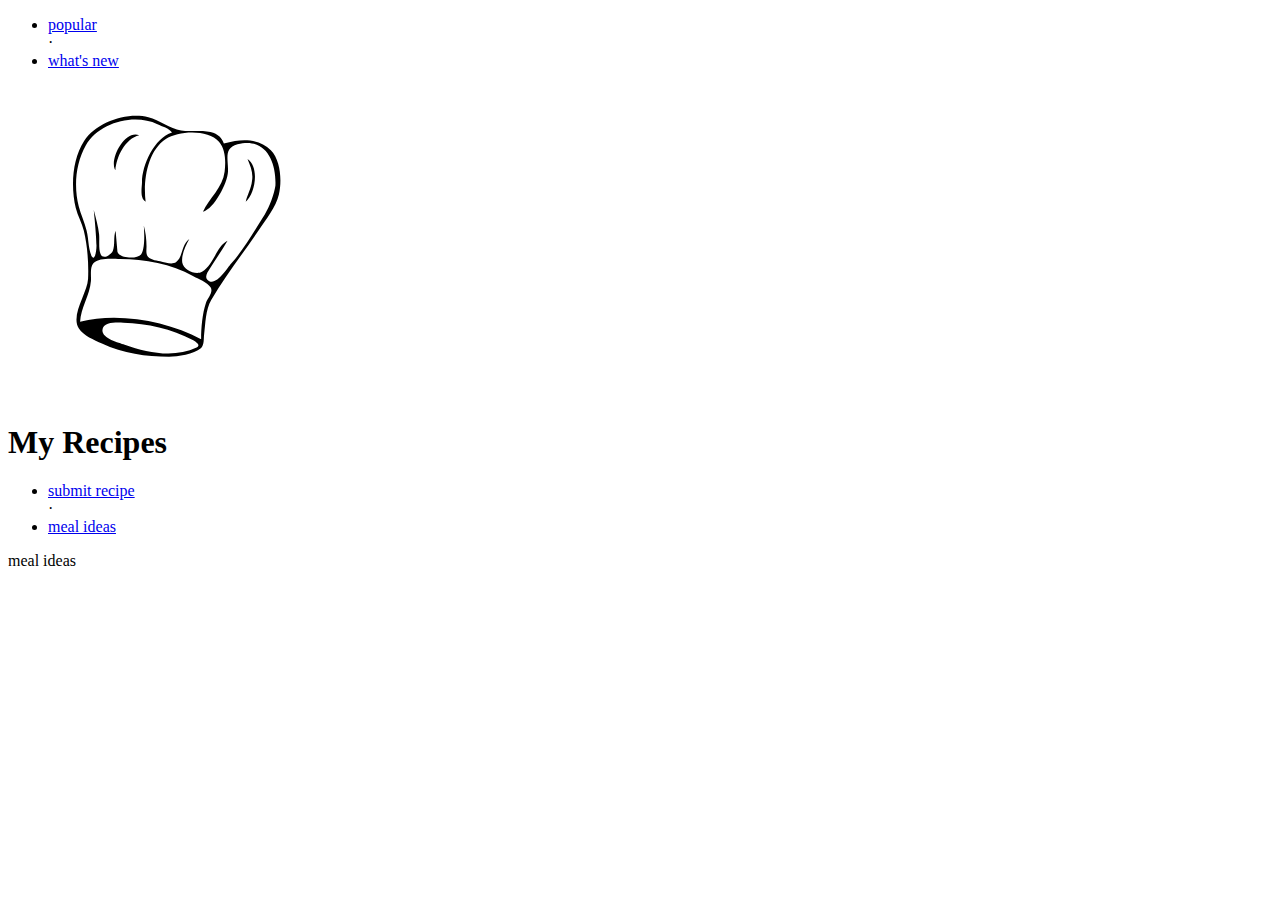
<file: meal-ideas.HTML>
<!doctype html>
<html>

<head>
<title>Meal Ideas</title>
</head>

<body>
<header>
<!-- div element, used to divide content into sections -->
<div>
<ul>
<li><a href="popular.HTML">popular</a></li>
<span>&#183;</span>
<li><a href="new.HTML">what's new</a></li>
</ul>
</div>

<div>
<img src="img/chefs-hat.svg" alt="chefs hat logo">
<h1>My Recipes</h1>
</div>

<div>
<ul>
<li><a href="submit-recipe.HTML">submit recipe</a></li>
<span>&#183;</span>
<li><a href="meal-ideas.HTML">meal ideas</a></li>
</ul>
</div>

</header>
<p>meal ideas</p>
</body>
</html>
</file>
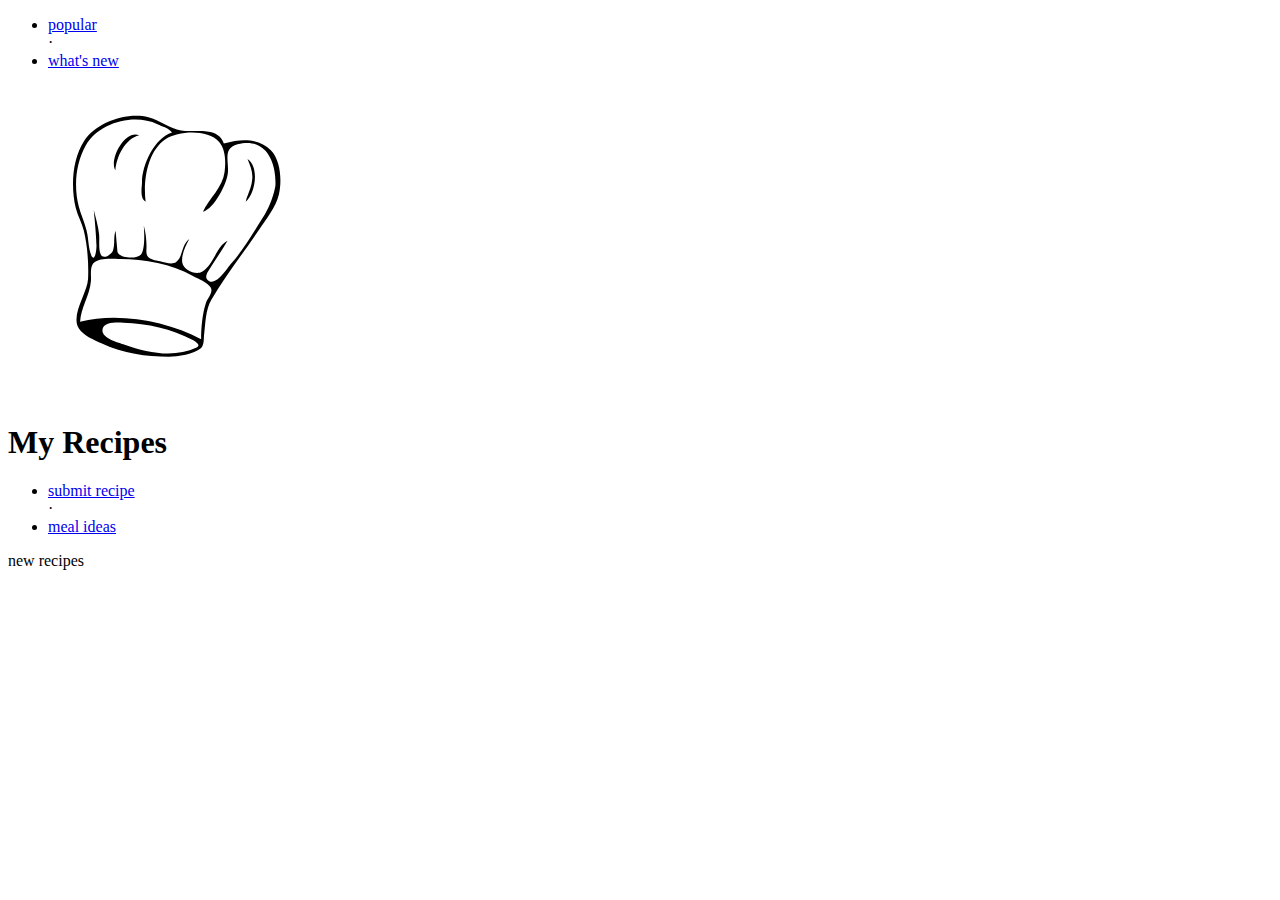
<file: new.HTML>
<!doctype html>
<html>

<head>
<title>What's new</title>
</head>

<body>
<header>
<!-- div element, used to divide content into sections -->
<div>
<ul>
<li><a href="popular.HTML">popular</a></li>
<span>&#183;</span>
<li><a href="new.HTML">what's new</a></li>
</ul>
</div>

<div>
<img src="img/chefs-hat.svg" alt="chefs hat logo">
<h1>My Recipes</h1>
</div>

<div>
<ul>
<li><a href="submit-recipe.HTML">submit recipe</a></li>
<span>&#183;</span>
<li><a href="meal-ideas.HTML">meal ideas</a></li>
</ul>
</div>

</header>
<p>new recipes</p>
</body>
</html>
</file>
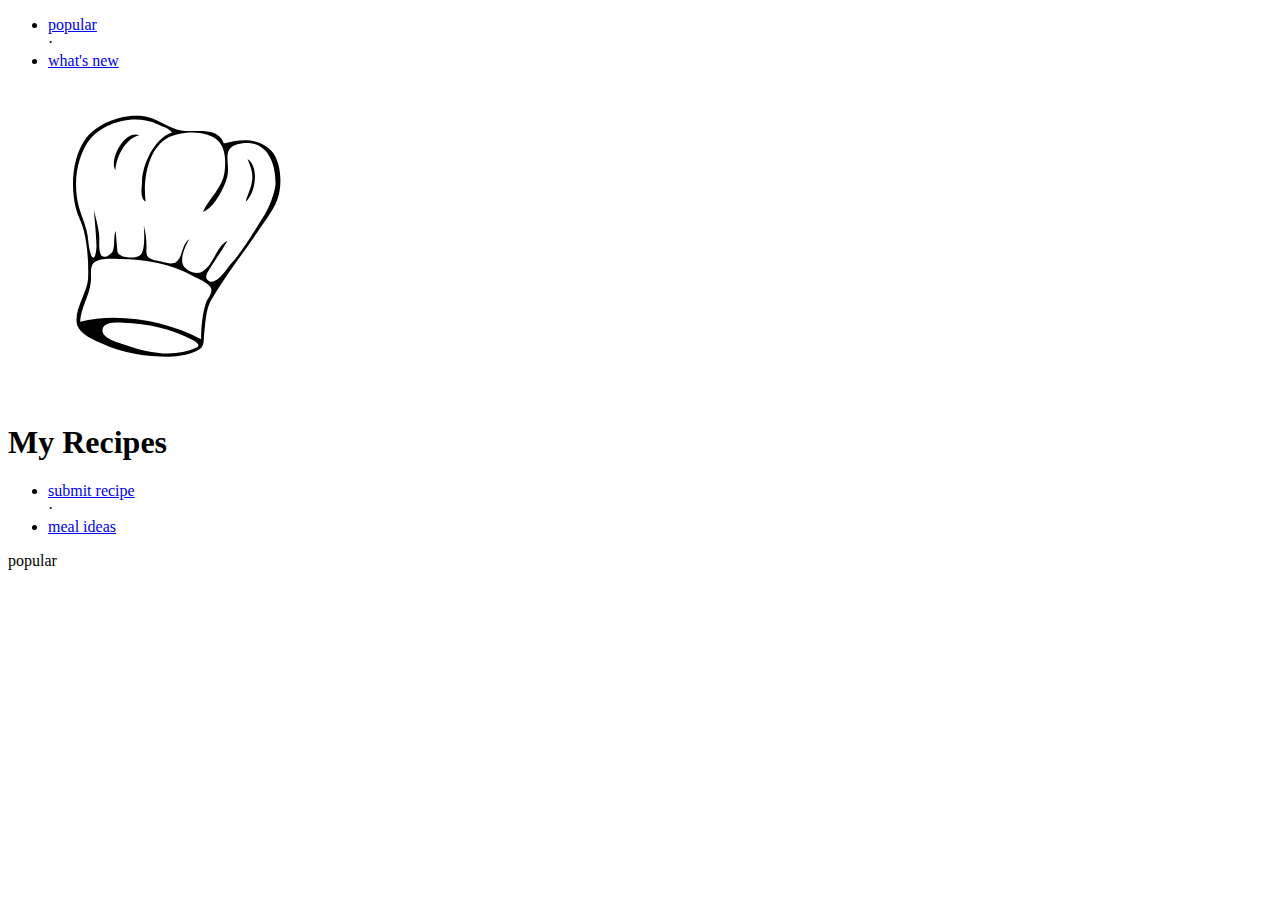
<file: popular.HTML>
<!doctype html>
<html>

<head>
<title>Popular Recipes</title>
</head>

<body>
<header>
<!-- div element, used to divide content into sections -->
<div>
<ul>
<li><a href="popular.HTML">popular</a></li>
<span>&#183;</span>
<li><a href="new.HTML">what's new</a></li>
</ul>
</div>

<div>
<img src="img/chefs-hat.svg" alt="chefs hat logo">
<h1>My Recipes</h1>
</div>

<div>
<ul>
<li><a href="submit-recipe.HTML">submit recipe</a></li>
<span>&#183;</span>
<li><a href="meal-ideas.HTML">meal ideas</a></li>
</ul>
</div>

</header>
<p>popular</p>
</body>
</html>
</file>
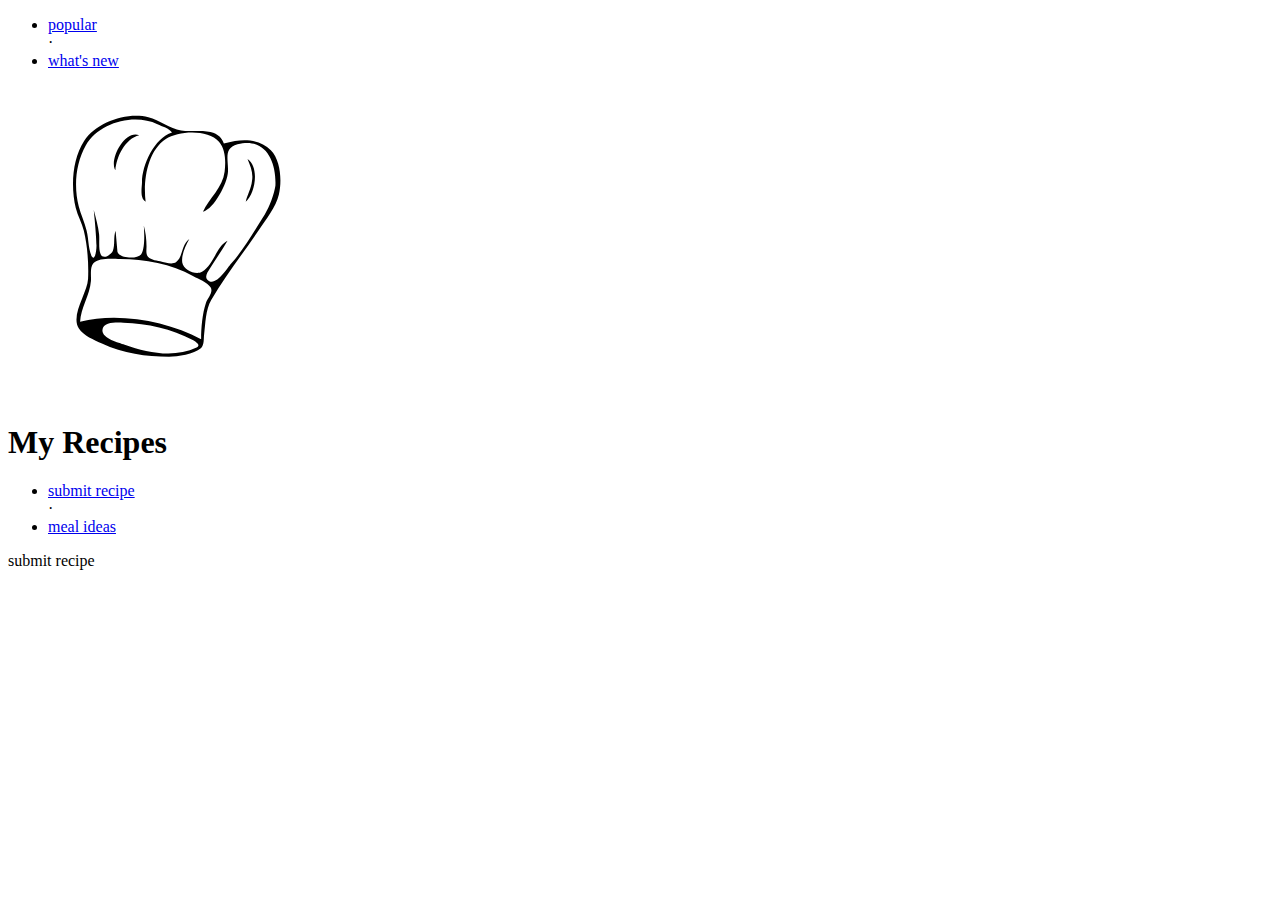
<file: submit-recipe.HTML>
<!doctype html>
<html>

<head>
<title>Submit recipe</title>
</head>

<body>
<header>
<!-- div element, used to divide content into sections -->
<div>
<ul>
<li><a href="popular.HTML">popular</a></li>
<span>&#183;</span>
<li><a href="new.HTML">what's new</a></li>
</ul>
</div>

<div>
<img src="img/chefs-hat.svg" alt="chefs hat logo">
<h1>My Recipes</h1>
</div>

<div>
<ul>
<li><a href="submit-recipe.HTML">submit recipe</a></li>
<span>&#183;</span>
<li><a href="meal-ideas.HTML">meal ideas</a></li>
</ul>
</div>

</header>
<p>submit recipe</p>
</body>
</html>
</file>
